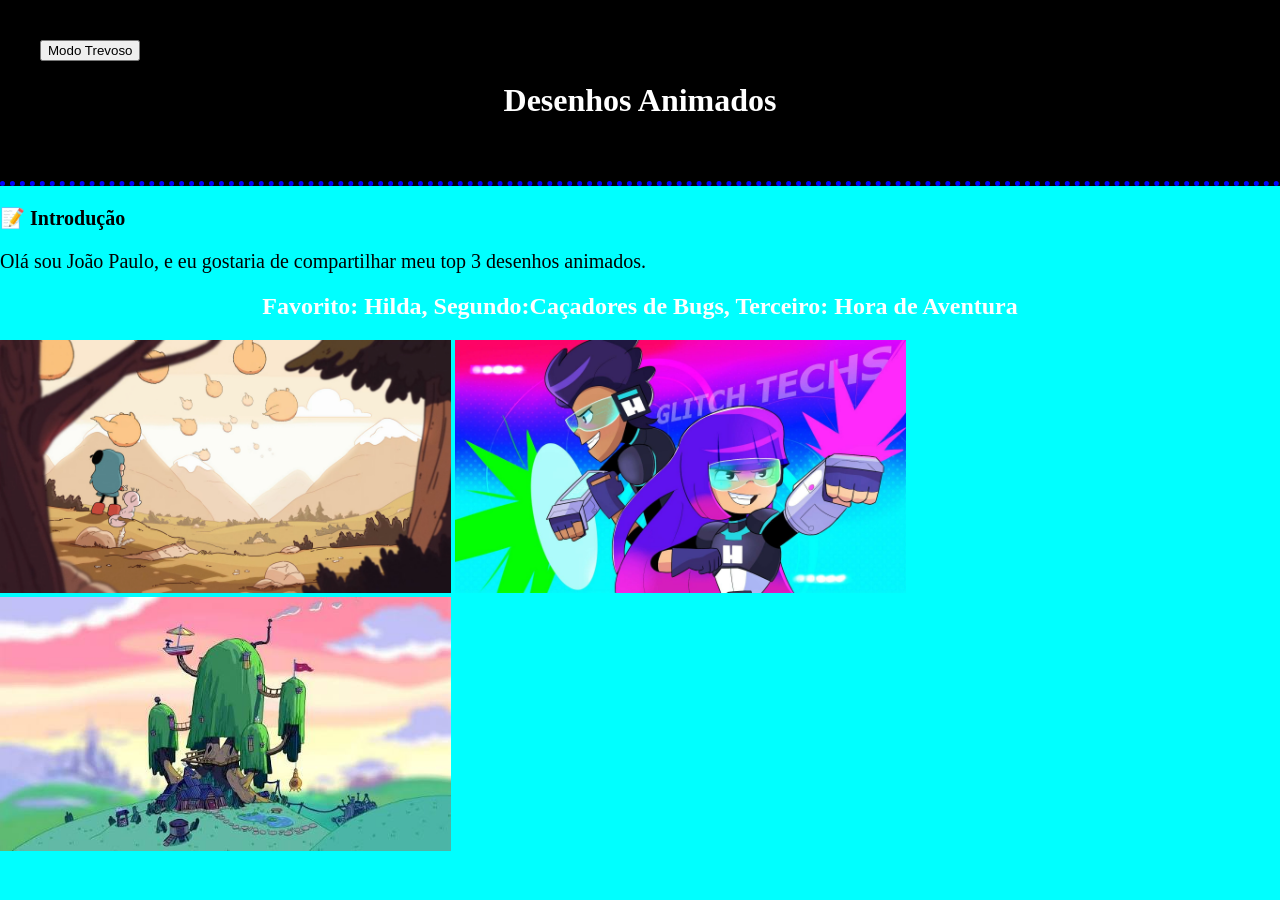
<file: index.html>
<!DOCTYPE html>
<html lang="en">
<head>
    <meta charset="UTF-8">
    <meta name="viewport" content="width=device-width, initial-scale=1.0">
    <link rel="stylesheet" href="style.css">
    <title>Desenhos</title>
</head>
<body id="modo-corpo">
    <header>
        <button onclick="mudarcordofundo">Modo Trevoso</button>
        <h1>Desenhos Animados</h1>
    </header>
        <section>
                <div class="texto">
                    <p class="texto-resumo">📝 <b>Introdução</b></p>
                    <p> Olá sou João Paulo, e eu gostaria de compartilhar meu top 3 desenhos animados.</p>
                </div>
        </section>
        <section>
        <h2>Favorito: Hilda, Segundo:Caçadores de Bugs, Terceiro: Hora de Aventura</h2>

        <div class="categoria-imagem">
            <div class="imagem">
                <img src="hildawallpaper.png" alt="">
                <img src="glithtecs.jpg" alt="">
                <img src="horadeaventura.jpeg" alt="">
            </div>
    </section>
    </main>
</body> 
</html>
</file>
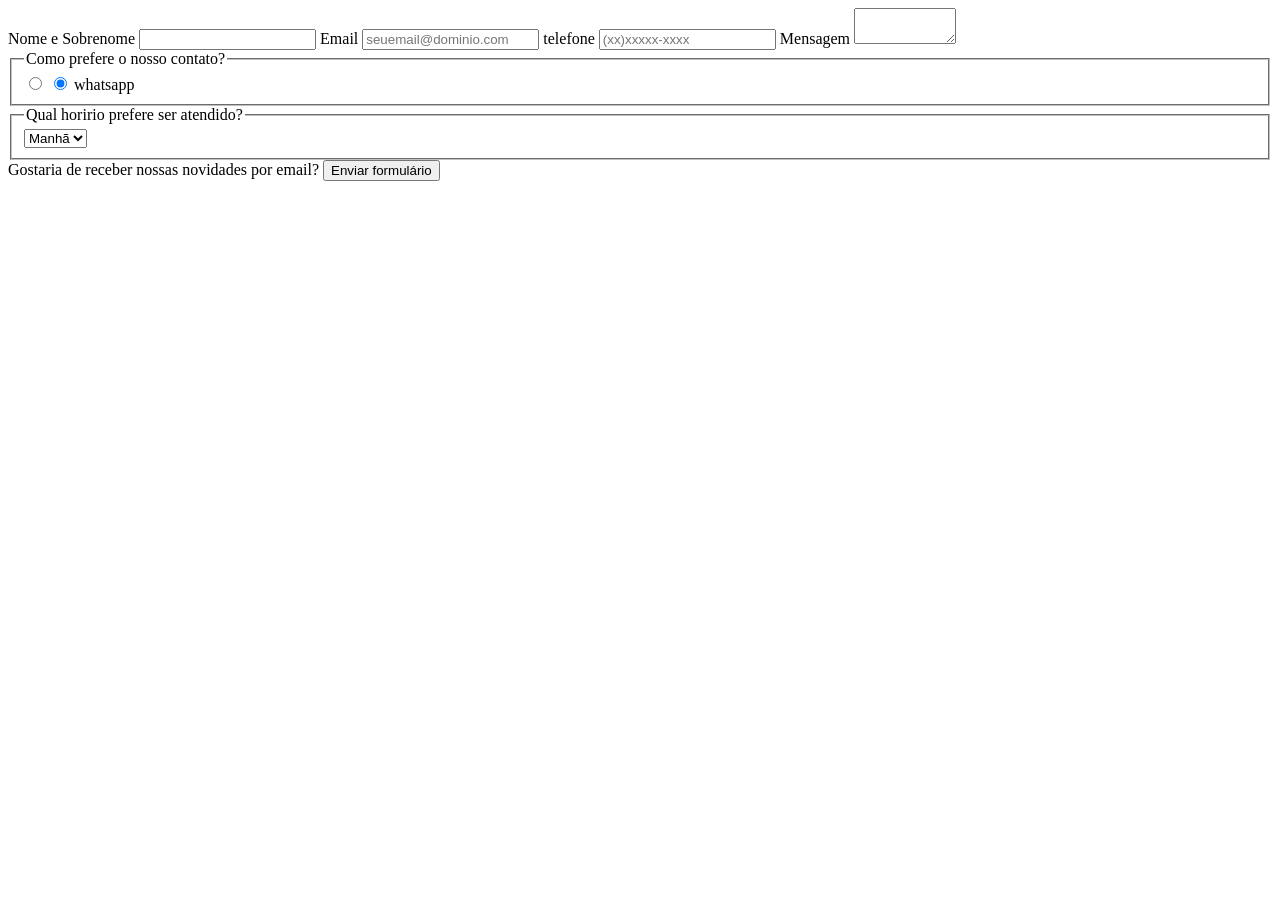
<file: formulario.html>
<!DOCTYPE html>
<html lang="en">
<head>
    <meta charset="UTF-8">
    <meta name="viewport" content="width=device-width, initial-scale=1.0">
    <title>Document</title>
</head>
<body>
    <form action="">
        <label for="nomesobrenome">Nome e Sobrenome</label>
        <input type="text"
        id="nomesobrenome"
        class="inputpadrao"
        required>

        <label for="email]">Email</label>
        <input type="text"
        type = "email"
        id="email"
        class="inputpadrao"
        required
        placeholder = "seuemail@dominio.com">

        <label for="telefone">telefone</label>
        <input type="tel" 
        id="telefone"
        class="inputpadrao"
        required
        placeholder="(xx)xxxxx-xxxx">

        <label for="mensagem">Mensagem</label>
        <textarea name="70" cols="10" 
        id="mensagem" class="inputpadrao" required></textarea>
        <fieldset>
            <legend>Como prefere o nosso contato?</legend>
            <label for="radio-email">
                <input type="radio" name="contato"
                value="email" id="radio-email">
                </label>

            <label for="radio-whatsapp">
                <input type="radio"
                name="contato"
                value="whatsapp" id="radio-whatsapp" checked>
                whatsapp
            </label>
        </fieldset>

        <fieldset>
            <legend>Qual horirio prefere ser atendido?</legend>
            <select>
                <option>Manhã</option>
                <option>Tarde</option>
                <option>Noite</option>
            </select>
        </fieldset>
        <label for="checkbox" checked>Gostaria de receber nossas novidades por email?</label>

        <input type="submit" value="Enviar formulário" class="Enviar">
    </form>
</body>
</html>
</file>
<file: style.css>
header{
    padding: 40px;
    background-color: black;
    border-bottom: 5px dotted;
    border-color: blue;
}

h1{
    color: white;
    text-align: center;
}

body{
    margin: 0px;
    background-color: aqua;
    height: 100vh;
}

.menu{
    padding-top: 80px;
    padding-left: 80px;
    display: flex;
    justify-content:center;
    gap: 10%;
   
}

h1,h2{
    color: white;
    text-align: center;
}

p{
    font-size: 20px;
    font-family: "Times New Roman";
   
}

.texto-resumo{
    font-size: 20px;
    font-family: "Times New Roman";
}

.categoria-imagem img{
   height: auto;
   width:451px;
}

.categoria-imagem{
    display: flex;
    justify-content: space-between;
    overflow-x: auto;
    gap: 5px

}

footer{
    color: aliceblue;
    margin-top: 5%;
    padding: 55px;
    background-color: black;
    border-top: 5px dotted;
    border-color: rgb(238, 74, 74);
}
</file>
